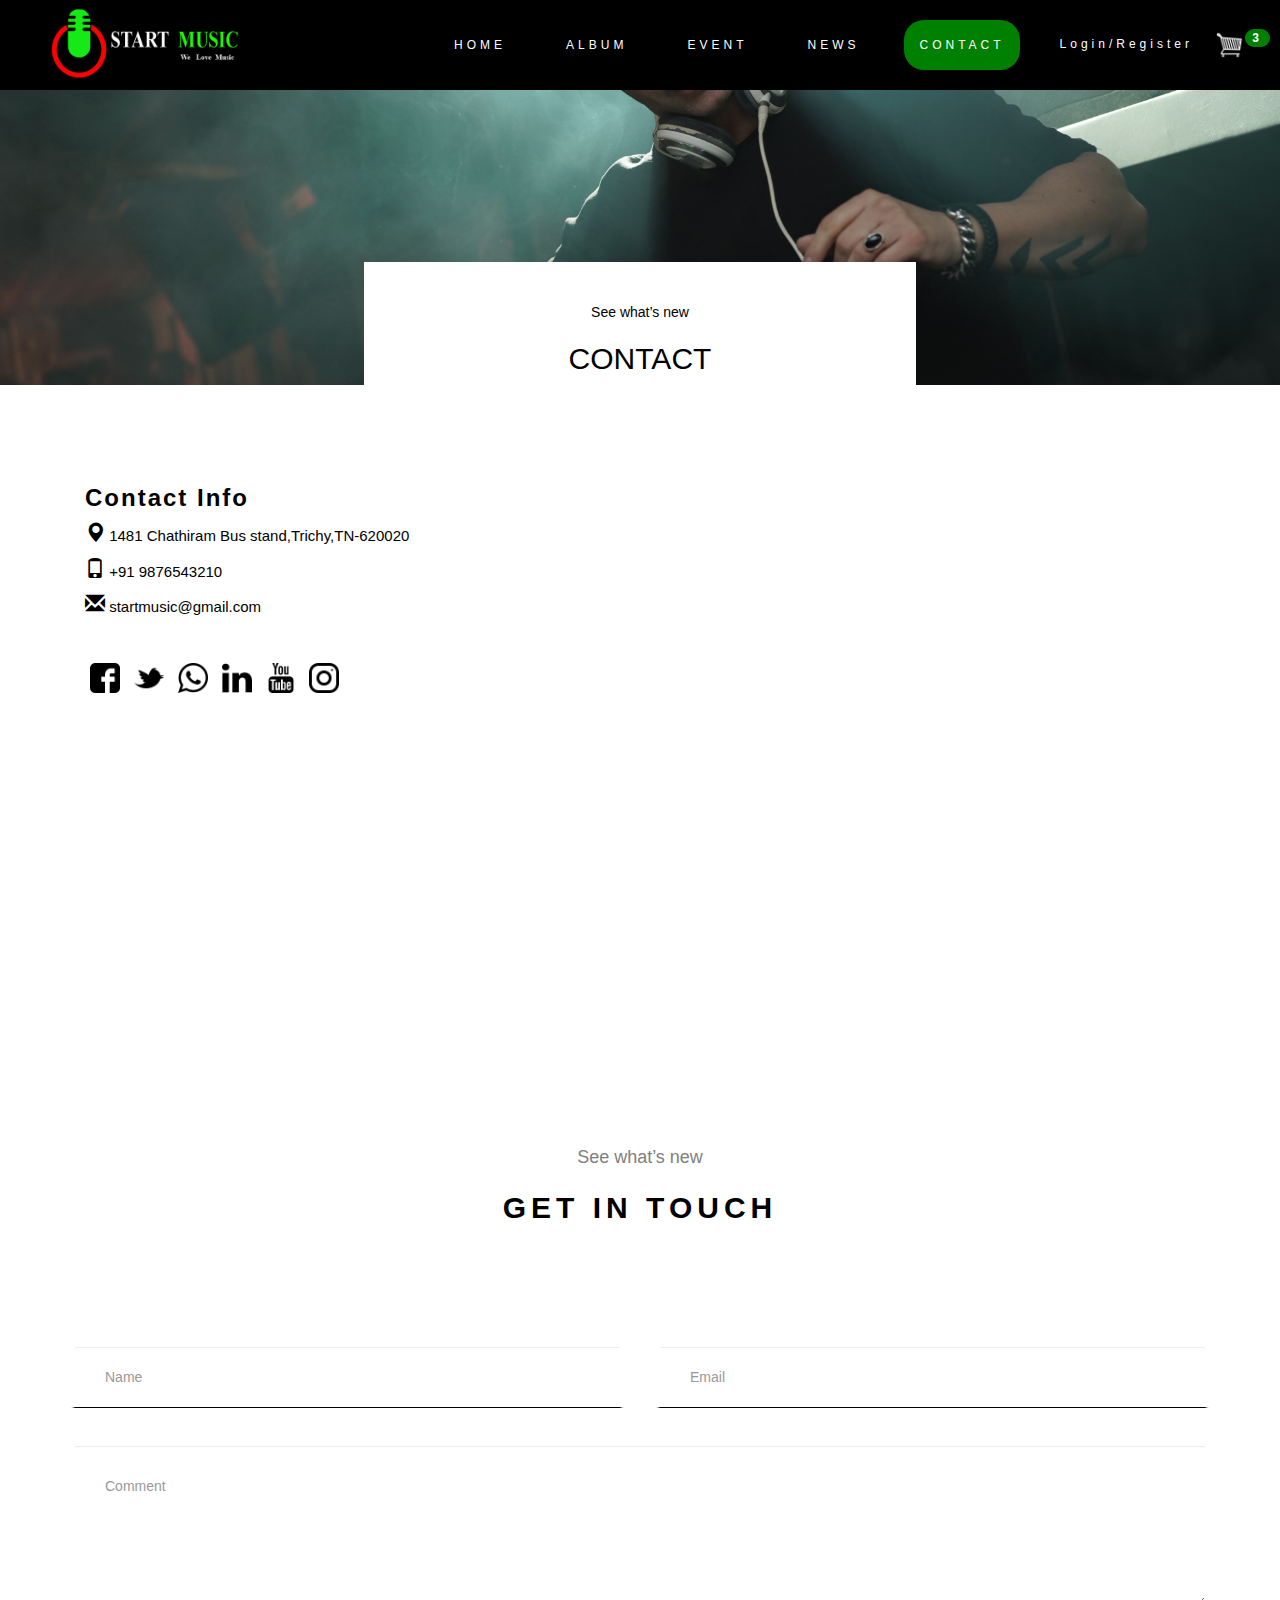
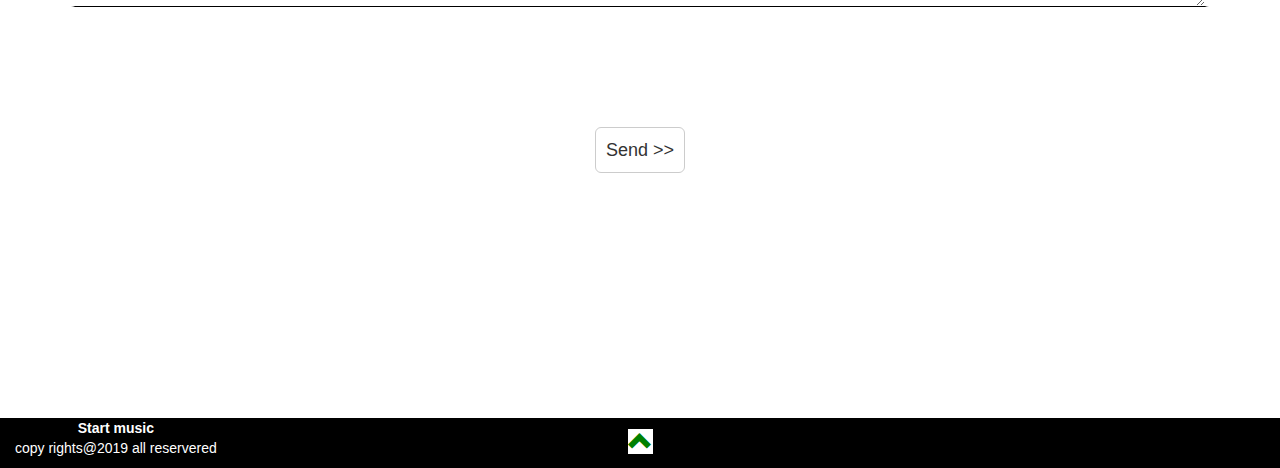
<file: contact.html>
<html>
<head>
	<title>start music</title>
	<meta charset="utf-8">
	<meta name="viewport" content="width=device-width,initial-scale=1.0">
	<link rel="stylesheet" type="text/css" href="swiper.min.css">
	<link rel="stylesheet" type="text/css" href="style.css">
	<link rel="stylesheet" type="text/css" href="css/bootstrap.min.css">
	<script src="js/jquery.min.js" type="text/javascript"></script>
	<script src="js/bootstrap.min.js" type="text/javascript"></script>
</head>
<body id="mypage" data-spy="scroll" data-target=".navbar" data-offset="50">
	<nav class="navbar navbar-default navbar-fixed-top">
		<div class="container-fluid">
			<div class="navbar-header">
				<button type="button" class="navbar-toggle" data-toggle="collapse" data-target="#mynavbar">
					<span class="icon-bar"></span>
					<span class="icon-bar"></span>
					<span class="icon-bar"></span>
				</button>
				<a class="navbar-brand" href="#mypage"><img src="logo1.png" alt="logo"></a>
			</div>
			<div class="collapse navbar-collapse" id="mynavbar">
				<ul class="nav navbar-nav navbar-right">
					<li ><a href="index.html">HOME</a></li>
					<li><a href="album.html">ALBUM</a></li>
					<li><a href="event.html">EVENT</a></li>
					<li><a href="news.html">NEWS</a></li>
					<li class="active"><a href="contact.html">CONTACT</a></li>
					<a class="link1" href="login.html">Login/Register</a>
					<a href="#"><img src="img/icon.png"><span class="badge">3</span></a>
			</ul>
			</div>
		</div>
	</nav>
	<section class="heading-area bg-img bg-overlay" style="background-image: url(img/g1.jpg);">
        <div class="headingContent">
            <p>See what’s new</p>
            <h2>CONTACT</h2>
        </div>
    </section>
	<div class="container bg10">
	<div class="col-sm-4 col6">
	<h3>Contact Info</h3>
	<p><span class="glyphicon glyphicon-map-marker"></span> 1481 Chathiram Bus stand,Trichy,TN-620020</p>
	<p><span class="glyphicon glyphicon-phone"></span> +91 9876543210</p>
	<p><span class="glyphicon glyphicon-envelope"></span> startmusic@gmail.com</p>
	<a href="#"><img src="img/logo/facebook.png"></a>
	<a href="#"><img src="img/logo/twitter.png"></a>
	<a href="#"><img src="img/logo/whatsapp.png"></a>
	<a href="#"><img src="img/logo/linkedin.png"></a>
	<a href="#"><img src="img/logo/youtube.png"></a>
	<a href="#"><img src="img/logo/instagram.png"></a>
	</div>
	<div class="col-sm-8 col7"> 
	<iframe src="https://www.google.com/maps/embed?pb=!1m14!1m8!1m3!1d15674.934839912557!2d78.6946436!3d10.831679!3m2!1i1024!2i768!4f13.1!3m3!1m2!1s0x0%3A0x6287434a6ec4dd3e!2sILIFE+ACADEMY!5e0!3m2!1sen!2sin!4v1563349581348!5m2!1sen!2sin" width="800" height="600" frameborder="0" style="border:0" allowfullscreen></iframe>
	</div>
	</div>
	<div class="container text-center bg11">
	 <p>See what’s new</p>
            <h2>GET IN TOUCH</h2>
	<div class="row">
        <div class="col-sm-6 form-group">
          <input class="form-control" id="name" name="name" placeholder="Name" type="text" required>
        </div>
        <div class="col-sm-6 form-group">
          <input class="form-control" id="email" name="email" placeholder="Email" type="email" required>
        </div>
      </div>
      <textarea class="form-control" id="comments" name="comments" placeholder="Comment" rows="5"></textarea><br>
      <div class="row">
        <div class="col-sm-12 form-group">
          <button class="btn btn-default btn-lg" type="submit">Send >></button>
        </div>
      </div>
    </div>
	<footer class="container-fluid text-center bg">
		<a href="#mypage" title="TO Top">
		<span class="glyphicon glyphicon-chevron-up"></span>
        </a>
         <p><strong>Start music</strong><br>copy rights@2019 all reservered</p>
		</footer> 
		</body>
		</html>
</file>
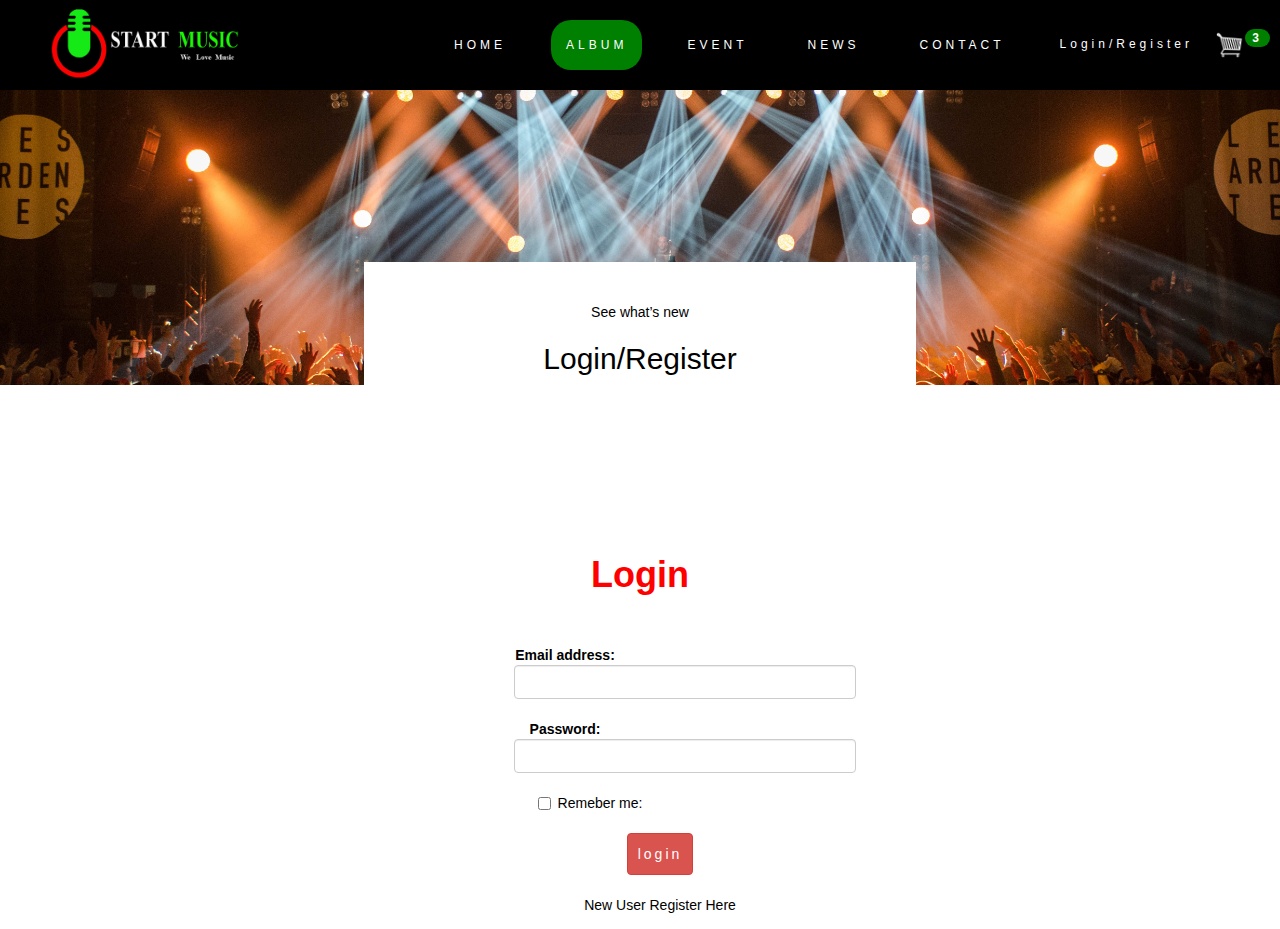
<file: login.html>
<html>
<head>
	<title>start music</title>
	<meta charset="utf-8">
	<meta name="viewport" content="width=device-width,initial-scale=1.0">
	<link rel="stylesheet" type="text/css" href="swiper.min.css">
	<link rel="stylesheet" type="text/css" href="style.css">
	<link rel="stylesheet" type="text/css" href="css/bootstrap.min.css">
	<script src="js/jquery.min.js" type="text/javascript"></script>
	<script src="js/bootstrap.min.js" type="text/javascript"></script>
</head>
<body id="mypage" data-spy="scroll" data-target=".navbar" data-offset="50">
	<nav class="navbar navbar-default navbar-fixed-top">
		<div class="container-fluid">
			<div class="navbar-header">
				<button type="button" class="navbar-toggle" data-toggle="collapse" data-target="#mynavbar">
					<span class="icon-bar"></span>
					<span class="icon-bar"></span>
					<span class="icon-bar"></span>
				</button>
				<a class="navbar-brand" href="#mypage"><img src="logo1.png" alt="logo"></a>
			</div>
			<div class="collapse navbar-collapse" id="mynavbar">
				<ul class="nav navbar-nav navbar-right">
					<li ><a href="index.html">HOME</a></li>
					<li class="active"><a href="album.html">ALBUM</a></li>
					<li><a href="event.html">EVENT</a></li>
					<li><a href="news.html">NEWS</a></li>
					<li><a href="contact.html">CONTACT</a></li>
					<a class="link1" href="#">Login/Register</a>
					<a href="#"><img src="img/icon.png"><span class="badge">3</span></a>
			</ul>
			</div>
		</div>
	</nav>
	<section class="heading-area bg-img bg-overlay" style="background-image: url(img/p15.jpeg);">
        <div class="headingContent">
            <p>See what’s new</p>
            <h2>Login/Register</h2>
        </div>
    </section>
	<div class="container text-center bg12">
	<h1>Login</h1>
	<form>
	<div class="form-group">
	<label for="email">Email address:</lable>
	<input type="email" class="form-control" id="email">
    </div>
<div class="form-group">
	<label for="pwd">Password:</lable>
	<input type="password" class="form-control" id="pwd">
    </div>	
<div class="checkbox">	
     <label> <input type="checkbox">Remeber me:</lable><br>
	 <button type="button" class="btn btn-default btn-danger">login</button>
	 </form><br>
	 <br>
	 <a href="#">New User Register Here</a>
	 </body>
	 </html>
</file>
<file: style.css>
body{
color:black !important;
font-family: Helvetica Neue, Helvetica, Arial, sans-serif; 
font-size: 14px; 
color:#000; 
margin:0; 
padding:0;  
}
.navbar {
    margin-bottom: 0;
    background-color: black !important;
    z-index: 9999;
    border: 0 !important;
    font-size: 12px !important;
    line-height: 1.42857143 !important;
    letter-spacing: 4px;
    border-radius: 0 ;
    font-family: Montserrat, sans-serif;
  }
.navbar-nav li{
	  margin-right:30px;
	 
	  
 }
 .navbar-default .navbar-collapse, .navbar-default .navbar-form {
    border-color: #e7e7e7;
    padding: 50px;
}
.navbar li a, .navbar .navbar-brand {
	color: #fff !important;
	border-radius:20px ;
	
  }
  .navbar-brand img {
	  height: 150px;
	  position: relative;
	  bottom: 60px;
    
    
    margin-left: 5px;
}
.navbar-nav li a:hover, .navbar-nav li.active a {
    color:  !important;
    background-color: green !important;
  }
.navbar-nav img{
	width:30px;
	margin-top:10px;
}
.navbar-nav span{
	margin-right:10px;
	background-color:green;
	margin-bottom: 5px;
}
.navbar-nav .link1{
	text-decoration:none;
	color:#fff;
	margin-right:5px;
	padding:10px;
	position: relative;
	top: 5px;
	
}
.container-fluid>.navbar-collapse, .container-fluid>.navbar-header, .container>.navbar-collapse, .container>.navbar-header {
    margin-right: -15px;
    margin-left: -15px;
    padding: 20px;
}
  @media screen and (max-width: 768px) {
    .col-sm-4 {
      text-align: center;
      margin: 25px 0;
    }
    .btn-lg {
      width: 60%;
      margin-bottom: 35px;
	}
	.navbar-brand img {
		height: 150px;
		position: relative;
		bottom: 60px !important;
		margin-left: 5px;
	}
	
  }
#mycarousel{
	animation:slide 10s;
}
.carousel-inner .item{
	background-repeat:no-repeat;
	background-size:cover;
	background-position:center;
	animation:slide 40s infinite;
	width:100%;
}
.carousel-caption h1{
	color:#FFF !important;
	font-size:80px;	
	letter-spacing:3px;
}
.carousel-caption h4{
	color:#FFF !important;
	font-size:15px;
	letter-spacing:3px;
	font-weight:normal !important;
}
.carousel-caption .btn{
	margin-bottom:330px;
	background-color:transparent !important;
	color:white !important;
	border: 3px white solid;
	
}
.bg2{
	background-color:#FFF !important;
}
.bg2 h5{
	margin-top:150px;
	font-size:18px;
	font-weight:normal;
	color:gray;
	
}
.bg2 h1{
	font-weight:bold;
	letter-spacing:5px;
	text-transform:uppercase;

}
.bg2 p{
	margin-top:100px;
	padding:50px;
	text-align:center;
	font-size:17px;
	line-height:1.8em;
	margin:50px;
	color:gray;
	letter-spacing:0.8px;	
}
.swiper-container 
{ 
  width:100%;
 height:80vh;  
 padding-top: 50px;
 padding-bottom: 50px;
 } 
.swiper-slide 
{ 
    background-position: center; 
    background-size: cover;
    width: 300px; 
    height: 380px; 
}
.swiper-slide .imgBx{
	width:100%;
	height:300px;
	overflow:hidden;
}
.swiper-slide .imgBx img{
height:300px;	
width:100%;
}
.swiper-slide .details{
	box-sizeing:bolder-box;
	padding:20px;
	line-height:50px;
}
.swiper-slide .details h3{
	margin:0;
	padding:0;
	font-size:25px;
	text-align:center;
	line-height:20px;
	
}
.swiper-slide .details p{
	font-size:16px;
	text-align:center;
	color:red;
}
.bg3 h5{
	margin-top:150px;
	font-size:18px;
	font-weight:normal;
	color:gray;
	
}
.bg3 h1{
	font-weight:bold;
	letter-spacing:5px;
	text-transform:capitalize;

}
.row
{
	margin-top:100px;
}
.thumbnail img
{
	width: 100%;
	height: 100%;
	margin-bottom: 10px;	
}
.bg3 .btn{
	border:1px solid black;
	color:black;
	background-color:#fff;
	margin-top:50px;
	font-size:20px;
}
.bg{
	background:black;
	color:#fff;
	margin-top:30px;
	
}
.bg .glyphicon{
	color:green;
	background-color:#FFf;
    font-size:25px;
	margin-right:200px;
	margin-top:10px;
     	
}
.bg p{
	color:#fff;
	float:left;
}
.heading-area {
    position: relative;
    z-index: 10;
    width: 100%;
    height: 385px;
}
.bg-overlay {
   
    background-position: center center;
    background-size: cover;
}
.bg-img {
   
    background-repeat: no-repeat;
}
.heading-area .headingContent {
    position: absolute;
    background-color: #fff;
    width: 552px;
    bottom: 0;
    left: 50%;
    z-index: 100;
    text-align: center;
    padding-top: 40px;
    transform: translateX(-50%);
}
.bg4 p{
	padding: 80px;
    font-size: 17px;
    font-weight: bold;
    margin-right: -1px;

}
.bg4 p a{
    padding: 4px 7px;
    font-size: 14px;
    margin-right: 5px;
    margin-bottom: 5px;
    color:  black;
    text-decoration:none;
}
.bg4 p a.active{
	display: inline-block;
    background-color: #f4f4f4;
    border: 2px solid  black;
}
.bg4 p a.active:hover{
	transition-duration: 500ms;
    text-decoration: none;
    outline: 0 solid transparent;
    color: #000000;
    font-weight: 700;
}
.bg4 .thumbnail{
	margin-bottom:20px;
}
.bg4 .thumbnail img
{
	width: 100%;
	
		
}
.bg4 .thumbnail h3{
	text-align:center;
	font-size:20;
} 
.bg4 .thumbnail p{
	text-align:center;
	padding:10px;
	
}
.bg4 .btn{
	border:1px solid black;
	color:black;
	background-color:#fff;
	font-size:20px;
	text-align:center;
	margin:100px;
	
}
.bg5 video{
	width:100%;
}
.bg6 img{
	width:150px;
	height:100px;
	margin-top:100px;
	float:left;
	
}
.bg6 audio{
	width:70%;
	height:80px;
	margin-top:115px;
	background-color:black;
	padding:20px;
	float:right;
	
	
}
.bg7 .row{
	margin-top:100px;
	
	
}
.bg7 .row img{
	width:100%;
	height:400px;
}
.bg7 .caption{
	box-sizeing:bolder-box;
	padding:20px;
	color:#fff;
	background-color:black;
	opacity:1.0;
}
.bg7 .caption a{
	text-decoration:none;
	color:green;
	letter-spacing:3px;
}
.bg7 .btn{
	border:1px solid black;
	color:black;
	background-color:#fff;
	font-size:20px;
	margin-top:50px;
	
}
.bg8 .test{
	margin-top:80px;
	
}
.bg8 .test p{
	font-size:15px;
}
.bg8 .test h3{
	font-weight:bold;
}
.bg8 .test .form-control{
	size:20;
	padding:20px;
    margin-top:20px;
	margin-right:40px;
}
.bg8 .test .btn
{
	margin-top:20px;
	margin-left:200px;
	background:red;
	color:#fff;
}
.bg8 .test1{
	margin-top:80px;
	height:300px;
	padding:20px;
	
}
.bg8 .test1 h5{
font-size:15px;
color:white;
margin-top:20px;	
}
.bg8 .test1 h3{
	font-weight:bold;
	color:white;
}
.bg8 .test1 p{
	text-align:left;
	line-height:1.6em;
	letter-spacing:0.9px;
	color:white;
	margin-right:100px;
}
.bg8 .bg-overlay {
   
    background-position: center center;
    background-size: cover;
}
.bg8 .bg-img {
   
    background-repeat: no-repeat;
}
.bg9 .col .date{
	margin-top:20px;
	background-color:transparent;
	margin-left:50px;
	border:5px solid red;
	box-sizeing:bolder-box;
	width:80px;
	float:left;
	position: absolute;
	top: 5px;
}
.bg9 .col .date h3{
	text-align:center;
	font-weight:bold;
	color: green;
	font-size: 30px;
	
}
.bg9 .col .date p{
	text-align:center;
	font-weight:bold;
	color: green;
	font-size: 15px;
}
.bg9 .col img{
	margin-top:80px;
	width:100%;
	float:left;
	

	
}
.bg9 .col .caption{
	box-sizeing:bolder-box;
	border:1px solid black;
	padding:10px;
	float:left;
	margin-bottom:100px;
}
.bg9 .col h3{
	font-weight:bold;
}
.bg9 .col h5{
	color:gray;
}
.bg9 .col p{
	color:gray;
}
.link 
{
	font-size:20px;
	margin-top:30px;
	margin-left:180px;
	
}
.link a{
	color:black;
	border:2px solid black;
	padding:10px;
	text-decoration:none !important;
	
} 
.bg9 .col1{
	margin-top:200px;
	text-align:center;
	margin-left:30px;
	float:right;
} 
.bg9 .col1 .panel{
	border:2px solid red;
}
.bg9 .col1 .panel-heading{
	font-weight:bold;
	background-color:gray;
}
.bg9 .col1 .panel-body{
	font-size:18px;
	background-color:lightgray;
	
} 
.bg9 .col2{
	
	text-align:center;
	margin-left:30px;
	float:right;
} 
.bg9 .col2 .panel{
	border:2px solid red;
}
.bg9 .col2 .panel-heading{
	font-weight:bold;
	background-color:gray;
}
.bg9 .col2 .panel-body{
	font-size:18px;
	background-color:lightgray;
	
}   
.bg9 .col3{
	margin-top:50px;
	text-align:center;
	float:right;
} 
.bg9 .col3 .panel{
	border:2px solid red;
}
.bg9 .col3 .panel-heading{
	font-weight:bold;
	background-color:gray;
}
.bg9 .col3 .panel-body{
	font-size:18px;
	background-color:lightgray;
	
} 
.bg9 .col3 .panel-body p{
	color:#fff;
	background-color:black;
	padding:10px;
	width:80px;
	margin-left:60px;
	
}
.bg9 .col4{
	margin-top:50px;
	height:300px;
	padding:20px;
	width:300px;
	float:right;
	
	
}
.bg9 .col4 a img{
   width:80px;
   height:80px;
   margin-top:80px; 
   float:left;   
}
.bg9 .col4 h3
{
	color:#fff;
	letter-spacing:5px;
	font-size:30px;
	font-weight:bold;
}
.bg9 .col4 .caption{
	margin-top:180px;
	color:#fff;
}
.bg9 .col5{
	margin-top:50px;
	height:300px;
	padding:20px;
	width:300px;
	float:right;
	
		
}
.bg9 .col5 a img{
   width:80px;
   height:80px;
   margin-top:130px; 
   float:left;
   margin-right:30px;   
}
.bg9 .col5 h3
{
	color:#fff;
	letter-spacing:5px;
	font-size:30px;
	font-weight:bold;
}
.bg9 .col5 .caption{
	margin-top:180px;
	color:#fff;
}
.bg10 .col6{
	margin-top:80px;
}
.bg10 .col6 h3{
	font-weight:bold;
	letter-spacing:2px;
}
.bg10 .col6 span{
	font-size:20px;
}
.bg10 .col6 p{
	font-size:15px;
}
.bg10 .col7{
	margin-top:80px;
}
.bg10 img{
	margin-top:30px;
	width:40px;
	height:40px;
	padding:5px;
}
.bg11{
	margin-top:80px;
}
.bg11 p{
	font-size:18px;
color:gray;	
}
.bg11 h2{
  font-weight:bold;
  letter-spacing:5px;  
}
.bg11 .form-control{
	margin-top:20px;
	padding:30px;
    border-bottom:1px solid black;
    border-top: solid #fff !important;
    border-left:5px solid #fff !important;	
    border-right:5px solid #fff !important;		
}
.bg11 .btn{
	text-align:center;
	margin-bottom:200px;
	padding:10px;
}
@media(max-width:1024px){
	.carousel-caption h1{
		font-size:40px;
	}
	.carousel-caption h4{
	
		font-size:15px;
	}
	.carousel-caption .btn{
		margin-bottom:50px;
		padding:8px;
		width:150px;
	}
}
.bg12{
	margin-top:150px;
}
.bg12 h1{
	font-weight:bold;
	color:red;
}
.bg12 form{
	margin-top:50px;
	margin-right:150px;
	text-align:center;
}
.bg12 form .form-group .form-control{
	margin-left:120px;
	
}
.bg12 .checkbox{
	margin-left:50px;
}
.bg12 .btn{
	margin-top:20px;
	margin-left:120px;
    padding:10px;
	
	color:#fff;
	letter-spacing:3px;
}
.bg12 a{
	margin-left:120px;
	color:black;
	text-decoration:none !important;
}
</file>
